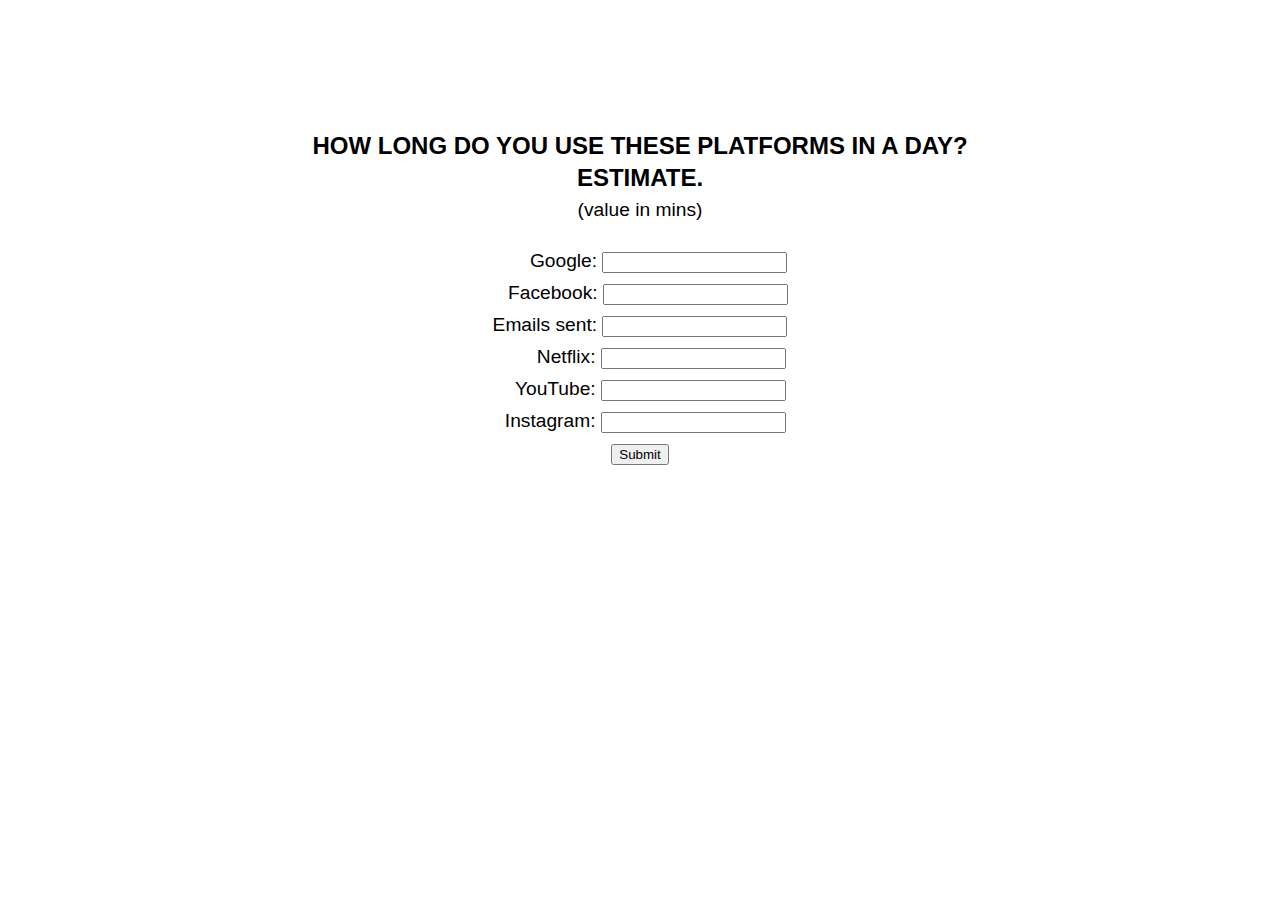
<file: index.html>
<!DOCTYPE html>
<html lang="en">
  <head>
    <meta charset="UTF-8" />
    <meta name="viewport" content="width=device-width, initial-scale=1.0" />
    <title>The Carbon eMISSION</title>
    <link rel="stylesheet" href="css/main.css" />
  </head>
  <body>
    <div class="center-align">
      <p>
        <p class="header">How long do you use these platforms in a day? Estimate. 
          <p class="mins">(value in mins)</p> 
        </p>
        <form action="results.php" method="GET">
          &nbsp&nbsp&nbsp&nbsp&nbsp&nbsp Google: <input type="text" name="google"><br>
          &nbsp&nbsp Facebook: <input type="text" name="facebook"><br>
          Emails sent: <input type="text" name="emails"><br>
          &nbsp&nbsp&nbsp&nbsp&nbsp&nbsp&nbsp Netflix: <input type="text" name="netflix"><br>
          &nbsp&nbsp&nbsp YouTube: <input type="text" name="youtube"><br>
          &nbsp Instagram: <input type="text" name="instagram"><br>
          <input type="submit" value="Submit">
        </form>
      </p>
    </div>
  </body>
</html>
</file>
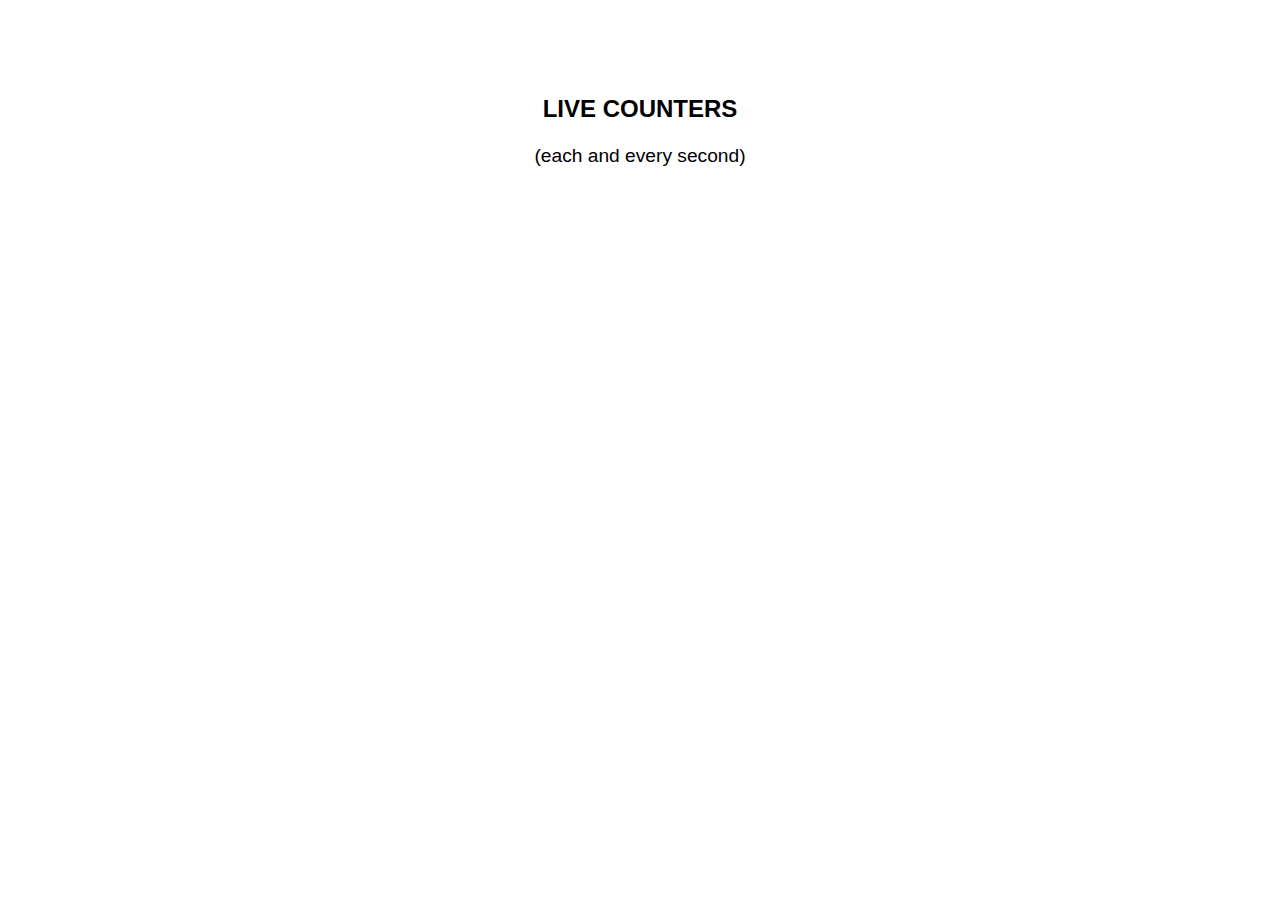
<file: counters.html>
<!DOCTYPE html>
<html lang="en">
  <head>
    <meta charset="UTF-8" />
    <meta name="viewport" content="width=device-width, initial-scale=1.0" />
    <title>Counters</title>
    <link rel="stylesheet" href="css/counter-style.css" />
    <link rel="javascript" href="js/main.js" />
  </head>
  <body>
    <div class="center-align">
      <p class="header">
        Live Counters 
        <p class="mins">(each and every second)</p>
      </p>
      <div class="counter">
        
        <!--    GOOGLE    -->

        <center>
          <div id="google"></div>
          <center>
            <script>
              var c = 0;
              var visitsSec = 83093;

              var co2 = 0.0108171;

              setInterval(function () {
                document.getElementById("google").innerHTML =
                  "GOOGLE EMITS" +
                  "<u><strong> " +
                  c.toFixed(2) +
                  "</strong></u> " +
                  "KG CO2e";
                console.log(c);
                c = c + visitsSec * co2;
              }, 1000);
            </script>
          </center>
        </center>

        <br />        
        <!--    EMAILS    -->

        <center>
          <div id="emails"></div>
          <center>
            <script>
              var c = 0;
              var visitsSec = 2909446;

              var co2 = 0.004;

              setInterval(function () {
                document.getElementById("emails").innerHTML =
                  "EMALING EMITS" +
                  "<u><strong> " +
                  c.toFixed(2) +
                  "</strong></u> " +
                  "KG CO2e";
                console.log(c);
                c = c + visitsSec * co2;
              }, 1000);
            </script>
          </center>
        </center>

        <br />
        <!--    YOUTUBE    -->

        <center>
          <div id="youtube"></div>
          <center>
            <script>
              var c = 0;
              var visitsSec = 83985;

              var co2 = 0.001;

              setInterval(function () {
                document.getElementById("youtube").innerHTML =
                  "YOUTUBE EMITS" +
                  "<u><strong> " +
                  c.toFixed(2) +
                  "</strong></u> " +
                  "KG CO2e";
                console.log(c);
                c = c + visitsSec * co2;
              }, 1000);
            </script>
          </center>
        </center>
      </div>
    </div>
  </body>
</html>
</file>
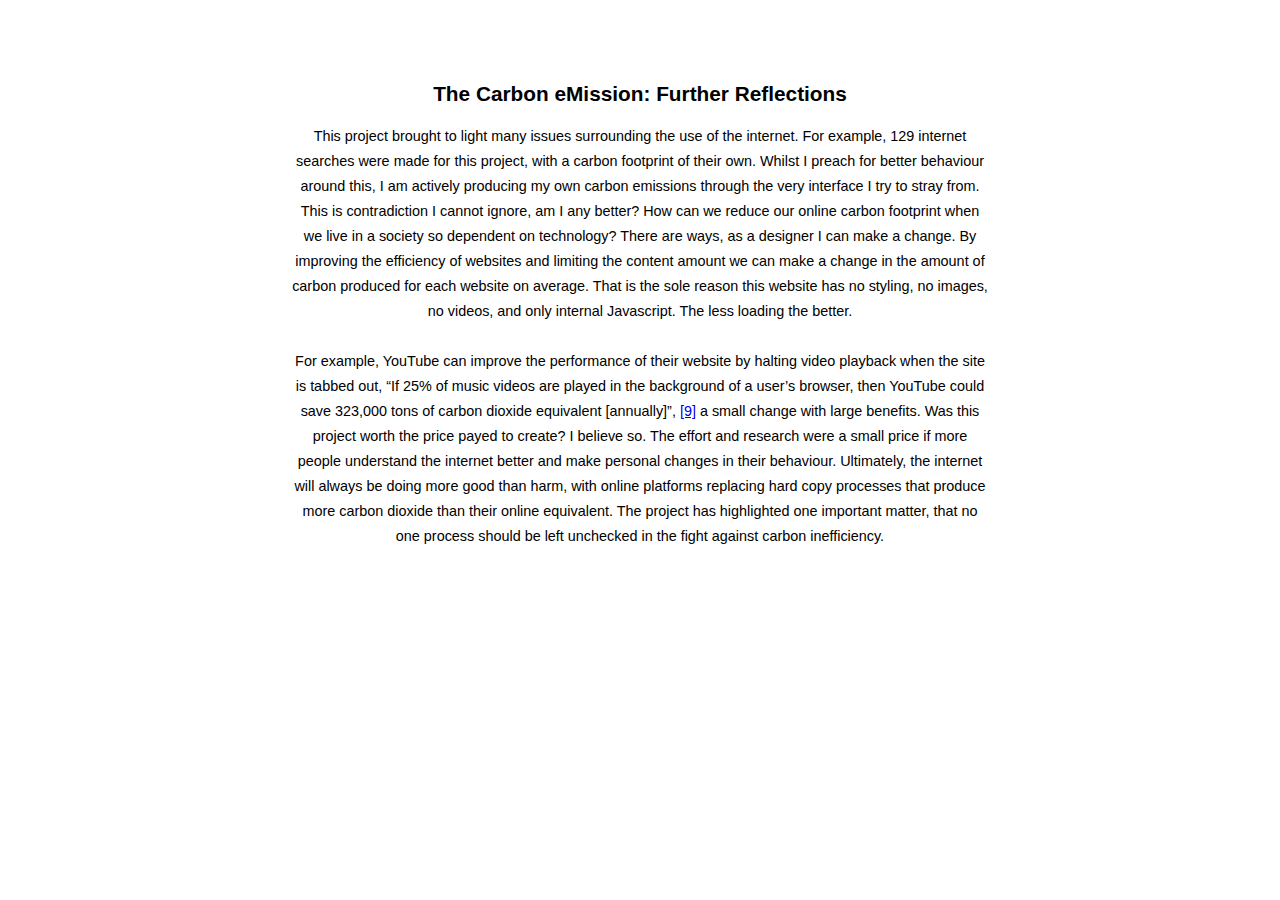
<file: philosophical.html>
<!DOCTYPE html>
<html lang="en">
  <head>
    <meta charset="UTF-8" />
    <meta name="viewport" content="width=device-width, initial-scale=1.0" />
    <title>The Carbon eMISSION - Info</title>
    <link rel="stylesheet" href="css/infocss.css" />
  </head>
  <body>
    <div class="center-align">
      <h1>The Carbon eMission: Further Reflections</h1>
      <p>
        This project brought to light many issues surrounding the use of the
        internet. For example, 129 internet searches were made for this project,
        with a carbon footprint of their own. Whilst I preach for better
        behaviour around this, I am actively producing my own carbon emissions
        through the very interface I try to stray from. This is contradiction I
        cannot ignore, am I any better? How can we reduce our online carbon
        footprint when we live in a society so dependent on technology? There
        are ways, as a designer I can make a change. By improving the efficiency
        of websites and limiting the content amount we can make a change in the
        amount of carbon produced for each website on average. That is the sole
        reason this website has no styling, no images, no videos, and only
        internal Javascript. The less loading the better.
        <br /><br />
        For example, YouTube can improve the performance of their website by
        halting video playback when the site is tabbed out, “If 25% of music
        videos are played in the background of a user’s browser, then YouTube
        could save 323,000 tons of carbon dioxide equivalent [annually]”,
        <a
          href="//www.fastcompany.com/90346595/the-internets-youtube-habit-has-the-carbon-footprint-of-a-small-city"
          target="_blank"
          >[9]</a
        >
        a small change with large benefits. Was this project worth the price
        payed to create? I believe so. The effort and research were a small
        price if more people understand the internet better and make personal
        changes in their behaviour. Ultimately, the internet will always be
        doing more good than harm, with online platforms replacing hard copy
        processes that produce more carbon dioxide than their online equivalent.
        The project has highlighted one important matter, that no one process
        should be left unchecked in the fight against carbon inefficiency.
      </p>
    </div>
  </body>
</html>
</file>
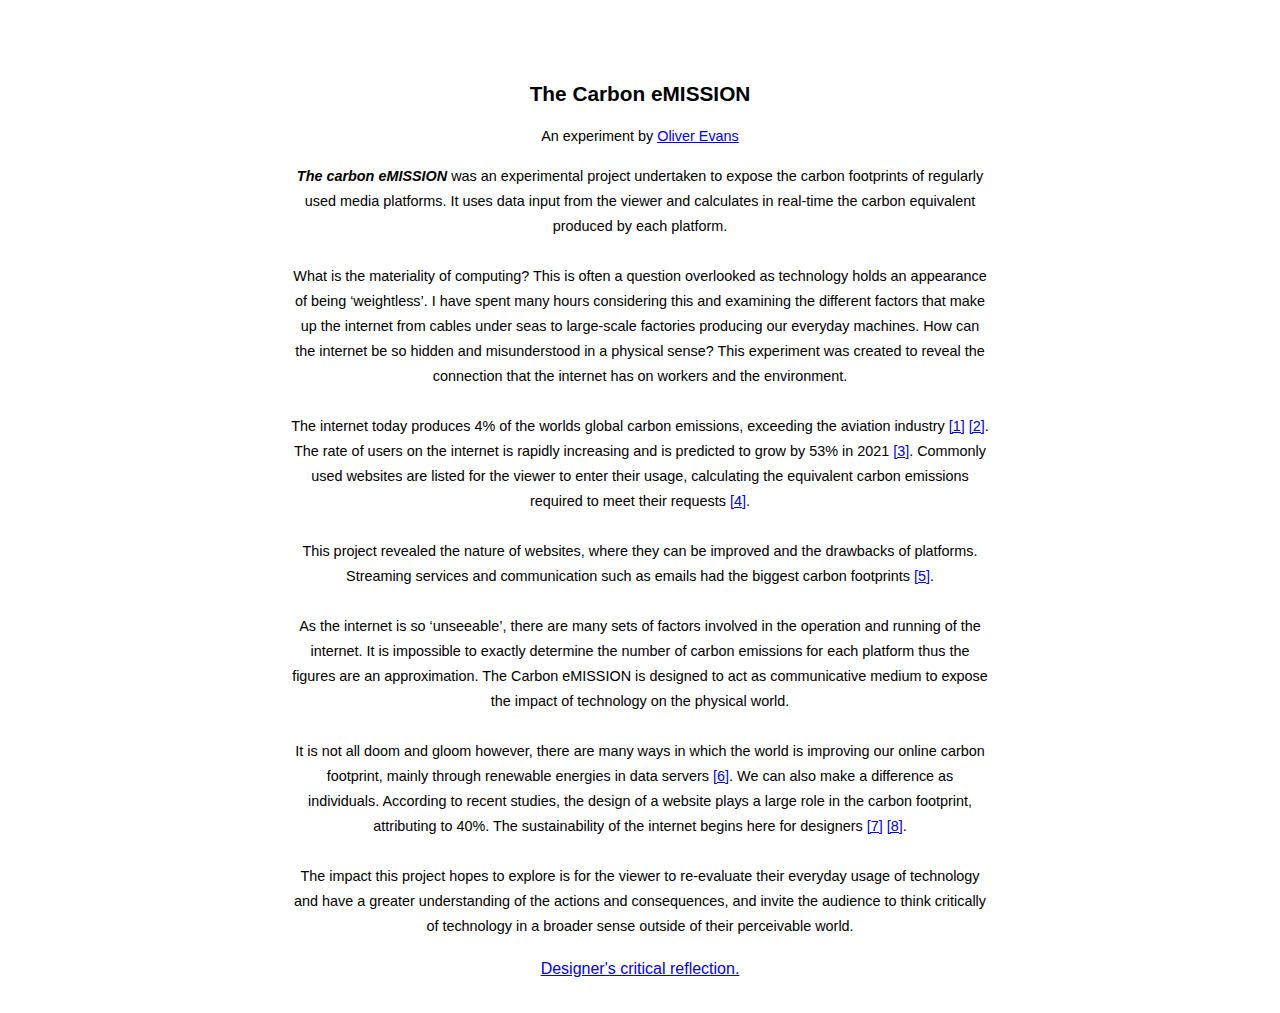
<file: post-info.html>
<!DOCTYPE html>
<html lang="en">
  <head>
    <meta charset="UTF-8" />
    <meta name="viewport" content="width=device-width, initial-scale=1.0" />
    <title>The Carbon eMISSION - Info</title>
    <link rel="stylesheet" href="css/infocss.css" />
  </head>
  <body>
    <div class="center-align">
      <h1>The Carbon eMISSION</h1>
      <p>
        An experiment by
        <a
          href="http://digitalmedia.rmit.edu.au/~s3786034/Y2/grid-folio/"
          target="_blank"
          >Oliver Evans</a
        >
      </p>
      <p>
        <i><b>The carbon eMISSION</b></i> was an experimental project undertaken
        to expose the carbon footprints of regularly used media platforms. It
        uses data input from the viewer and calculates in real-time the carbon
        equivalent produced by each platform. <br /><br />
        What is the materiality of computing? This is often a question
        overlooked as technology holds an appearance of being ‘weightless’. I
        have spent many hours considering this and examining the different
        factors that make up the internet from cables under seas to large-scale
        factories producing our everyday machines. How can the internet be so
        hidden and misunderstood in a physical sense? This experiment was
        created to reveal the connection that the internet has on workers and
        the environment.
        <br /><br />
        The internet today produces 4% of the worlds global carbon emissions,
        exceeding the aviation industry
        <a
          href="//en.reset.org/knowledge/our-digital-carbon-footprint-whats-the-environmental-impact-online-world-12302019"
          target="_blank"
          >[1]</a
        >
        <a
          href="https://alistapart.com/article/sustainable-web-design/"
          target="_blank"
          >[2]</a
        >. The rate of users on the internet is rapidly increasing and is
        predicted to grow by 53% in 2021
        <a href="//financesonline.com/number-of-internet-users/" target="_blank"
          >[3]</a
        >. Commonly used websites are listed for the viewer to enter their
        usage, calculating the equivalent carbon emissions required to meet
        their requests
        <a
          href="//alistapart.com/article/sustainable-web-design/"
          target="_blank"
          >[4]</a
        >. <br /><br />
        This project revealed the nature of websites, where they can be improved
        and the drawbacks of platforms. Streaming services and communication
        such as emails had the biggest carbon footprints
        <a
          href="//www.websitebuilderexpert.com/building-websites/global-digital-carbon-emissions/"
          target="_blank"
          >[5]</a
        >. <br /><br />
        As the internet is so ‘unseeable’, there are many sets of factors
        involved in the operation and running of the internet. It is impossible
        to exactly determine the number of carbon emissions for each platform
        thus the figures are an approximation. The Carbon eMISSION is designed
        to act as communicative medium to expose the impact of technology on the
        physical world.
        <br /><br />
        It is not all doom and gloom however, there are many ways in which the
        world is improving our online carbon footprint, mainly through renewable
        energies in data servers
        <a href="//www.youtube.com/watch?v=R8w3_gcMw0I" target="_blank">[6]</a>.
        We can also make a difference as individuals. According to recent
        studies, the design of a website plays a large role in the carbon
        footprint, attributing to 40%. The sustainability of the internet begins
        here for designers
        <a
          href="//sustainablewebdesign.org/?utm_medium=email&utm_source=topic+optin&utm_campaign=awareness&utm_content=20180821+design+nl&mkt_tok=[base64]%3D"
          target="_blank"
          >[7]</a
        >
        <a
          href="https://www.creativebloq.com/inspiration/save-planet-through-sustainable-web-design-8126147"
          target="_blank"
          >[8]</a
        >. <br /><br />
        The impact this project hopes to explore is for the viewer to
        re-evaluate their everyday usage of technology and have a greater
        understanding of the actions and consequences, and invite the audience
        to think critically of technology in a broader sense outside of their
        perceivable world.
      </p>

      <a class="link" href="philosophical.html"
        >Designer's critical reflection.</a
      >
    </div>
  </body>
</html>
</file>
<file: css/main.css>
html {
  margin: 0;
  font-family: Arial, Helvetica, sans-serif;
}

.center-align {
  margin-top: 130px;
  margin-left: auto;
  margin-right: auto;
  width: 700px;
  text-align: center;
  line-height: 2rem;
  font-size: 1.2rem;
  font-weight: 500;
}

.header {
  text-transform: uppercase;
  font-size: 1.5rem;
  font-weight: 700;
  margin-bottom: 0px;
}

.mins {
  padding: 0;
  margin: 0;
}

@media screen and (max-width: 720px) {
  .center-align {
    width: 400px;
  }
}

@media screen and (max-width: 420px) {
  .center-align {
    width: 300px;
  }
}
</file>
<file: css/counter-style.css>
* {
  font-family: Arial, Helvetica, sans-serif;
  text-align: center;
}
body {
  padding: 20px;
}

.center-align {
  margin-top: 50px;
  line-height: 2rem;
  font-size: 1.2rem;
  font-weight: 500;
}

.header {
  text-transform: uppercase;
  font-size: 1.5rem;
  font-weight: 700;
  margin-bottom: 0px;
  padding: 15px;
}

.mins {
  padding: 0;
  margin: 0;
}

@media screen and (max-width: 390px) {
  .center-align {
    width: 300px;
  }
}
</file>
<file: css/infocss.css>
html {
  margin: 0;
  font-family: Arial, Helvetica, sans-serif;
}

body {
  padding: 20px;
}
.center-align {
  margin-top: 50px;
  margin-left: auto;
  margin-right: auto;
  width: 700px;
  text-align: center;
  line-height: 2rem;
}

h1 {
  font-family: Arial, Helvetica, sans-serif;
  font-size: 1.3rem;
  font-weight: 700;
  margin-bottom: 0px;
}

p {
  font-family: Arial, Helvetica, sans-serif;
  font-size: 0.9rem;
  line-height: 25px;
}

@media screen and (max-width: 720px) {
  .center-align {
    width: 400px;
  }
  .link {
    display: block;
  }
}

@media screen and (max-width: 450px) {
  .center-align {
    width: 300px;
  }
  .link {
    display: block;
  }
}
</file>
